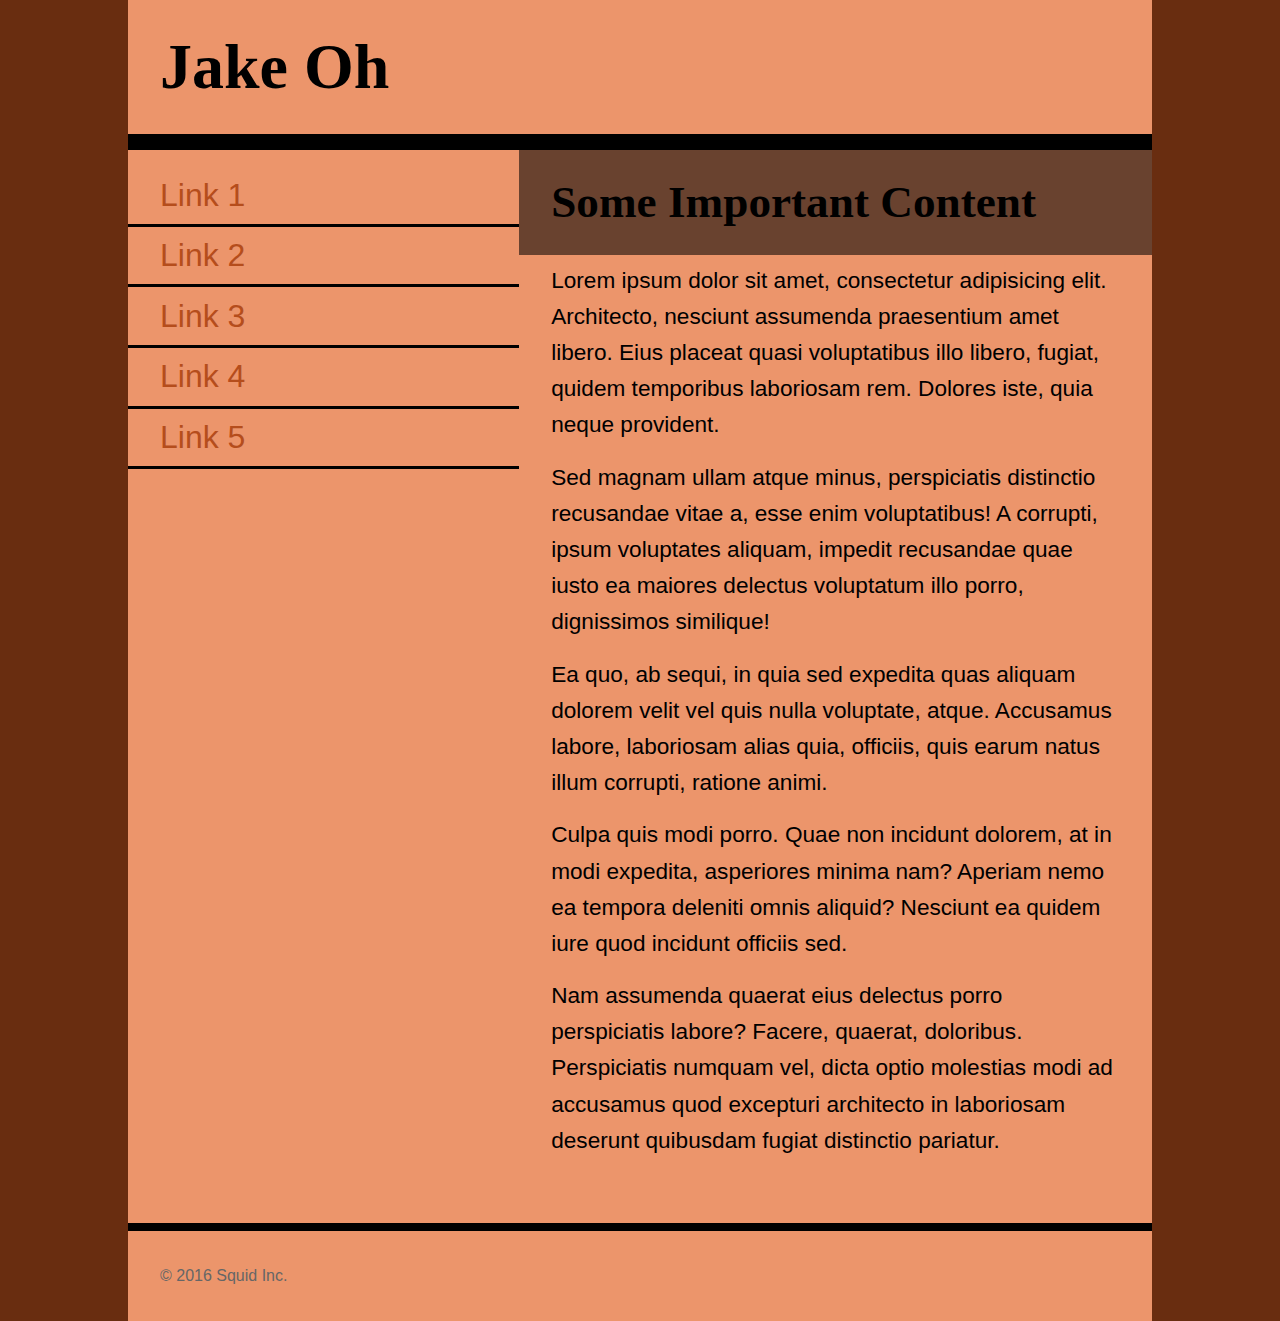
<file: MAD9013/Week4/colours/index.html>
<!DOCTYPE html>
<html lang="en">
<head>
    <meta charset="UTF-8">
    <title>Jake Oh</title>
    <!-- three pages are 
    index.html with a monochromatic colour scheme
    analogous.html with an analogous colour scheme
    complementary.html with a complementary colour scheme 
    
    Be sure to replace EVERY color or background-color or border-color that is black, 
    white, or grey with a colour from your scheme
    -->
    <meta name="viewpoint" content="width=device-width" />
    <style>
        *{
            padding: 0;
            margin: 0;
            box-sizing: border-box;
        }
        html{
            font-size: 16px;
            line-height: 1.6;
            font-family: Helvetica, Arial, sans-serif;
        }
        html,body{
            background-color: #692D10;
        }
        h1{
            font-family: Palatino, 'Palatino Linotype', 'Palatino LT STD', 'Book Antiqua', Georgia, serif;
            font-size: 3.998rem;
            padding:1rem 2rem;
        }
        h2{
            font-family: Palatino, 'Palatino Linotype', 'Palatino LT STD', 'Book Antiqua', Georgia, serif;
            font-size: 2.827rem;
            padding:1rem 2rem;
            border-color: #69422F;
            background-color: #69422F;
        }
        nav ul{
            padding:1rem 0;
        }
        nav li{
            font-size: 1.999rem;
            list-style-type: none;
        }
        nav li>a{
            display: block;
            text-decoration: none;
            border-bottom: 0.2rem solid black;
            padding: 0.2rem 2rem;
            color: #B54D1C;
        }
        nav li>a:hover,
        nav li>a:active{
            color: #E86324;
        }
        p{
            font-size: 1.414rem;
            padding:0.5rem 2rem;
        }
        main p:last-child{
            padding-bottom: 4rem;
        }
        .wrapper{
            width: 80%;
            max-width: 1200px;
            margin: 0 auto;
            background-color: #EC956B;
        }
        header{
            width:100%;
            border-bottom: 1rem solid black;
        }
        nav{
            float:left;
            width: 38.2%;
        }
        main{
            float:right;
            width: 61.8%; 
        }
        footer{
            clear:both;
            width: 100%;
            border-top: 0.5rem solid black;
        }
        footer p{
            font-size: 1rem;
            padding: 2rem;
            color: #666;
        }
    </style>
</head>
<body>
    <div class="wrapper">
        <header>
            <h1>Jake Oh</h1>
        </header>
        <nav>
            <ul>
                <li><a href="#">Link 1</a></li>
                <li><a href="#">Link 2</a></li>
                <li><a href="#">Link 3</a></li>
                <li><a href="#">Link 4</a></li>
                <li><a href="#">Link 5</a></li>
            </ul>
        </nav>
        <main>
            <h2>Some Important Content</h2>
            <p>Lorem ipsum dolor sit amet, consectetur adipisicing elit. Architecto, nesciunt assumenda praesentium amet libero. Eius placeat quasi voluptatibus illo libero, fugiat, quidem temporibus laboriosam rem. Dolores iste, quia neque provident.</p>
            <p>Sed magnam ullam atque minus, perspiciatis distinctio recusandae vitae a, esse enim voluptatibus! A corrupti, ipsum voluptates aliquam, impedit recusandae quae iusto ea maiores delectus voluptatum illo porro, dignissimos similique!</p>
            <p>Ea quo, ab sequi, in quia sed expedita quas aliquam dolorem velit vel quis nulla voluptate, atque. Accusamus labore, laboriosam alias quia, officiis, quis earum natus illum corrupti, ratione animi.</p>
            <p>Culpa quis modi porro. Quae non incidunt dolorem, at in modi expedita, asperiores minima nam? Aperiam nemo ea tempora deleniti omnis aliquid? Nesciunt ea quidem iure quod incidunt officiis sed.</p>
            <p>Nam assumenda quaerat eius delectus porro perspiciatis labore? Facere, quaerat, doloribus. Perspiciatis numquam vel, dicta optio molestias modi ad accusamus quod excepturi architecto in laboriosam deserunt quibusdam fugiat distinctio pariatur.</p>
        </main>
        <footer>
            <p>&copy; 2016 Squid Inc.</p>
        </footer>
    </div>
</body>
</html>
</file>
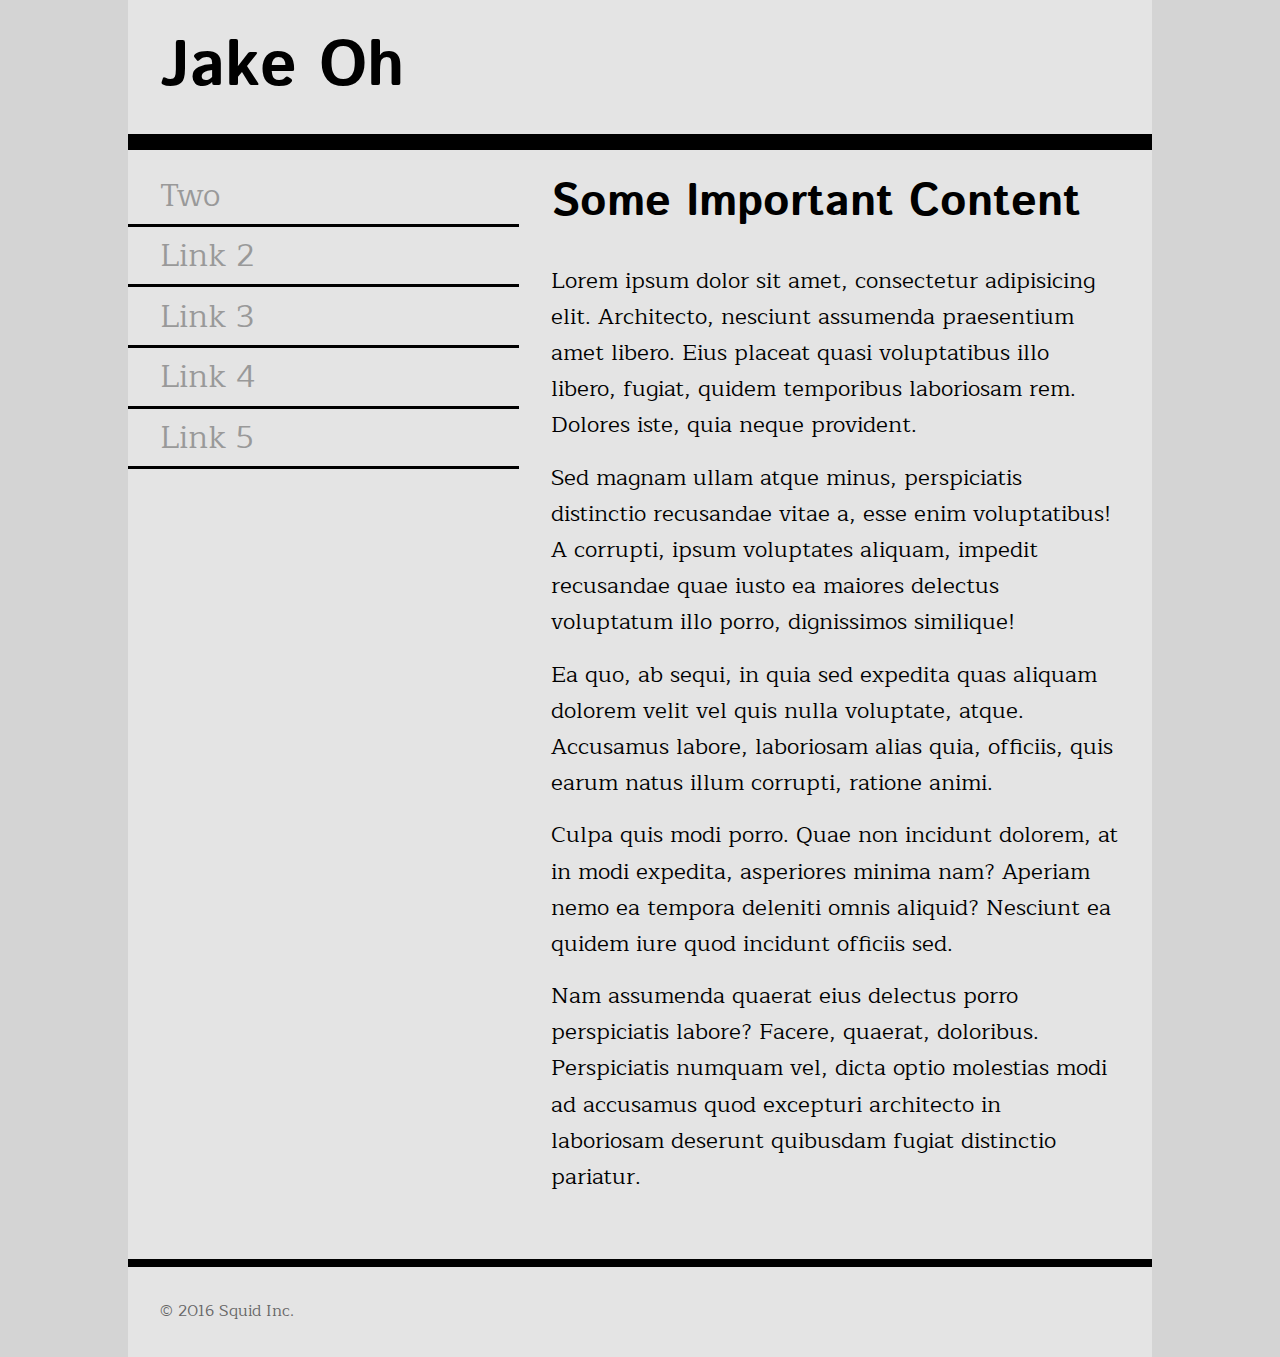
<file: MAD9013/Week6/fonts/index.html>
<!DOCTYPE html>
<html lang="en">
<head>
    <meta charset="UTF-8">
    <title>Font Assignment</title>
    <!-- two pages are 
    index.html with sans-serif headings and serif body text
    
    two.html with serif headings and sans-serif body text
    
    don't forget to add your google font <link> in the right place
    -->
    <meta name="viewpoint" content="width=device-width" />
    <link href="one.css" rel="stylesheet" type="text/css"/>
</head>
<body>
    <div class="wrapper">
        <header>
            <h1>Jake Oh</h1>
        </header>
        <nav>
            <ul>
                <li><a href="two.html">Two</a></li>
                <li><a href="#">Link 2</a></li>
                <li><a href="#">Link 3</a></li>
                <li><a href="#">Link 4</a></li>
                <li><a href="#">Link 5</a></li>
            </ul>
        </nav>
        <main>
            <h2>Some Important Content</h2>
            <p>Lorem ipsum dolor sit amet, consectetur adipisicing elit. Architecto, nesciunt assumenda praesentium amet libero. Eius placeat quasi voluptatibus illo libero, fugiat, quidem temporibus laboriosam rem. Dolores iste, quia neque provident.</p>
            <p>Sed magnam ullam atque minus, perspiciatis distinctio recusandae vitae a, esse enim voluptatibus! A corrupti, ipsum voluptates aliquam, impedit recusandae quae iusto ea maiores delectus voluptatum illo porro, dignissimos similique!</p>
            <p>Ea quo, ab sequi, in quia sed expedita quas aliquam dolorem velit vel quis nulla voluptate, atque. Accusamus labore, laboriosam alias quia, officiis, quis earum natus illum corrupti, ratione animi.</p>
            <p>Culpa quis modi porro. Quae non incidunt dolorem, at in modi expedita, asperiores minima nam? Aperiam nemo ea tempora deleniti omnis aliquid? Nesciunt ea quidem iure quod incidunt officiis sed.</p>
            <p>Nam assumenda quaerat eius delectus porro perspiciatis labore? Facere, quaerat, doloribus. Perspiciatis numquam vel, dicta optio molestias modi ad accusamus quod excepturi architecto in laboriosam deserunt quibusdam fugiat distinctio pariatur.</p>
        </main>
        <footer>
            <p>&copy; 2016 Squid Inc.</p>
        </footer>
    </div>
</body>
</html>
</file>
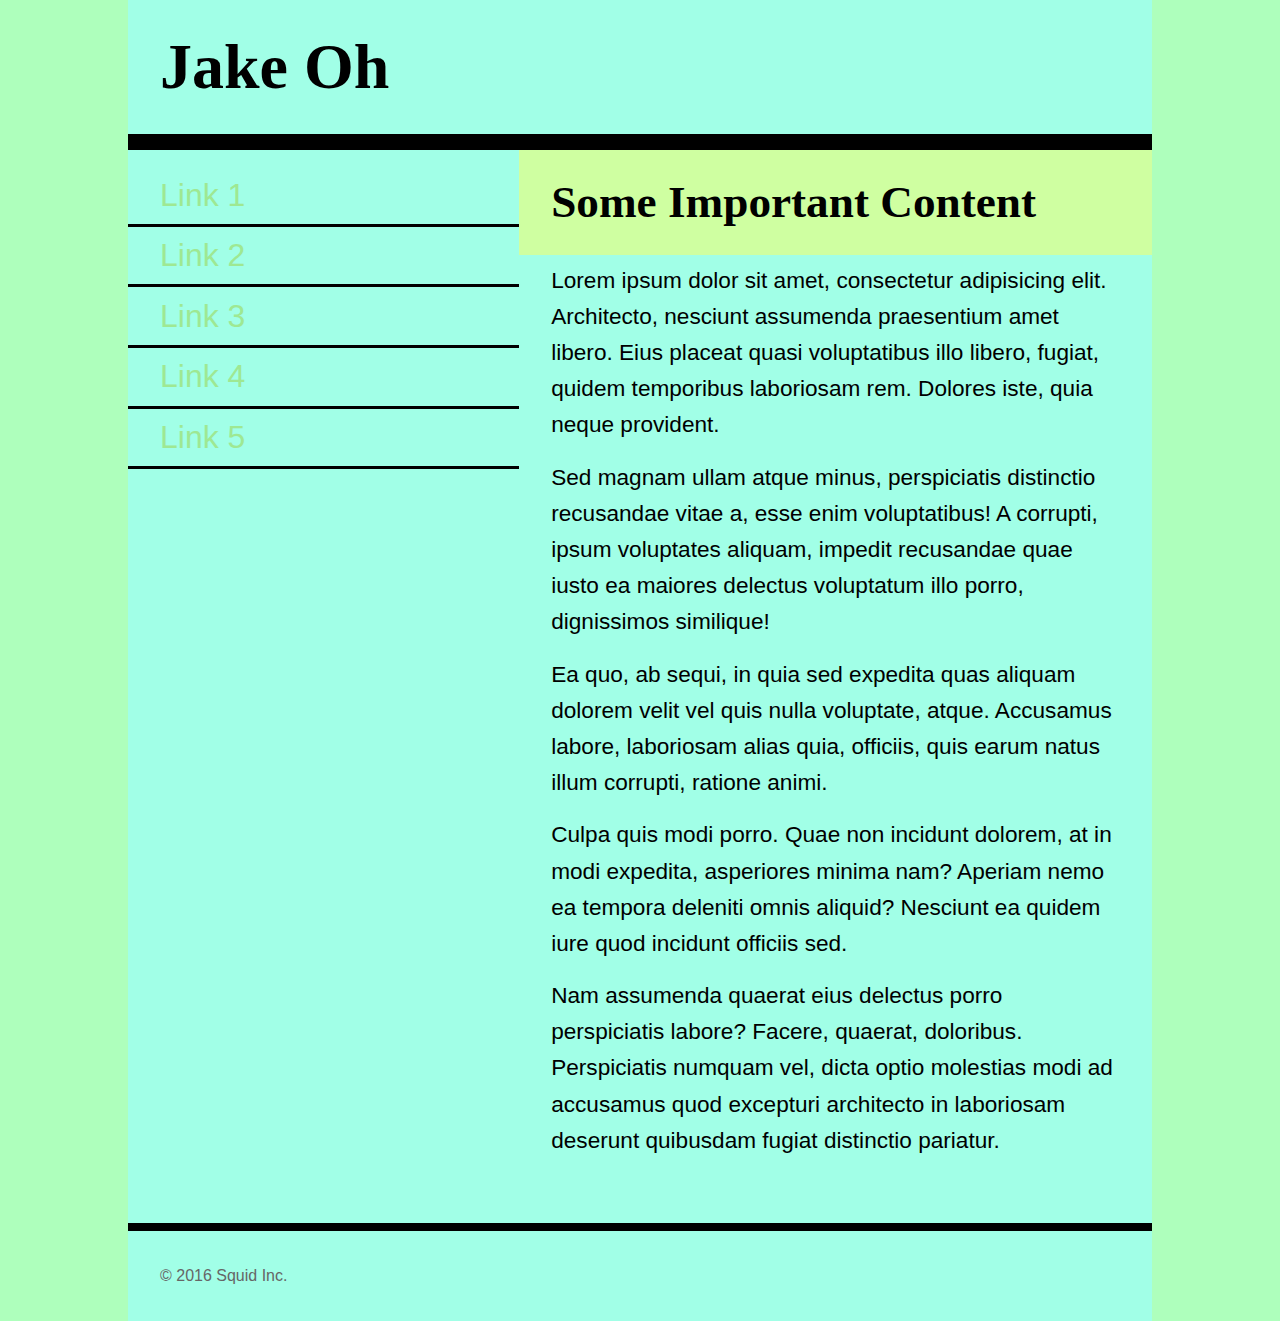
<file: MAD9013/Week4/colours/analogous.html>
<!DOCTYPE html>
<html lang="en">
<head>
    <meta charset="UTF-8">
    <title>Jake Oh</title>
    <!-- three pages are 
    index.html with a monochromatic colour scheme
    analogous.html with an analogous colour scheme
    complementary.html with a complementary colour scheme 
    
    Be sure to replace EVERY color or background-color or border-color that is black, 
    white, or grey with a colour from your scheme
    -->
    <meta name="viewpoint" content="width=device-width" />
    <style>
        *{
            padding: 0;
            margin: 0;
            box-sizing: border-box;
        }
        html{
            font-size: 16px;
            line-height: 1.6;
            font-family: Helvetica, Arial, sans-serif;
        }
        html,body{
            background-color: #AEFFBC;
        }
        h1{
            font-family: Palatino, 'Palatino Linotype', 'Palatino LT STD', 'Book Antiqua', Georgia, serif;
            font-size: 3.998rem;
            padding:1rem 2rem;
        }
        h2{
            font-family: Palatino, 'Palatino Linotype', 'Palatino LT STD', 'Book Antiqua', Georgia, serif;
            font-size: 2.827rem;
            padding:1rem 2rem;
            background-color: #CFFFA1; 
        } 
        nav ul{
            padding:1rem 0;
        }
        nav li{
            font-size: 1.999rem;
            list-style-type: none;
        }
        nav li>a{
            display: block;
            text-decoration: none;
            border-bottom: 0.2rem solid black;
            padding: 0.2rem 2rem;
            /*color: #999;*/
            color: #9EE893;
        }
        nav li>a:hover,
        nav li>a:active{
            color: #FFDFD2;
        }
        p{

            font-size: 1.414rem;
            padding:0.5rem 2rem;
            color: #000;
        }
        main p:last-child{
            padding-bottom: 4rem;
        }
        .wrapper{
            width: 80%;
            max-width: 1200px;
            margin: 0 auto;
            background-color:#A1FFE7;
                    /*#93E8B9;*/
        }
        header{
            width:100%;
            border-bottom: 1rem solid black;
        }
        nav{
            float:left;
            width: 38.2%;
        }
        main{
            float:right;
            width: 61.8%;
        }
        footer{
            clear:both;
            width: 100%;
            border-top: 0.5rem solid black;
        }
        footer p{
            font-size: 1rem;
            padding: 2rem;
            color: #666;
        }
    </style>
</head>
<body>
    <div class="wrapper">
        <header>
            <h1>Jake Oh</h1>
        </header>
        <nav>
            <ul>
                <li><a href="#">Link 1</a></li>
                <li><a href="#">Link 2</a></li>
                <li><a href="#">Link 3</a></li>
                <li><a href="#">Link 4</a></li>
                <li><a href="#">Link 5</a></li>
            </ul>
        </nav>
        <main>
            <h2>Some Important Content</h2>
            <p>Lorem ipsum dolor sit amet, consectetur adipisicing elit. Architecto, nesciunt assumenda praesentium amet libero. Eius placeat quasi voluptatibus illo libero, fugiat, quidem temporibus laboriosam rem. Dolores iste, quia neque provident.</p>
            <p>Sed magnam ullam atque minus, perspiciatis distinctio recusandae vitae a, esse enim voluptatibus! A corrupti, ipsum voluptates aliquam, impedit recusandae quae iusto ea maiores delectus voluptatum illo porro, dignissimos similique!</p>
            <p>Ea quo, ab sequi, in quia sed expedita quas aliquam dolorem velit vel quis nulla voluptate, atque. Accusamus labore, laboriosam alias quia, officiis, quis earum natus illum corrupti, ratione animi.</p>
            <p>Culpa quis modi porro. Quae non incidunt dolorem, at in modi expedita, asperiores minima nam? Aperiam nemo ea tempora deleniti omnis aliquid? Nesciunt ea quidem iure quod incidunt officiis sed.</p>
            <p>Nam assumenda quaerat eius delectus porro perspiciatis labore? Facere, quaerat, doloribus. Perspiciatis numquam vel, dicta optio molestias modi ad accusamus quod excepturi architecto in laboriosam deserunt quibusdam fugiat distinctio pariatur.</p>
        </main>
        <footer>
            <p>&copy; 2016 Squid Inc.</p>
        </footer>
    </div>
</body>
</html>
</file>
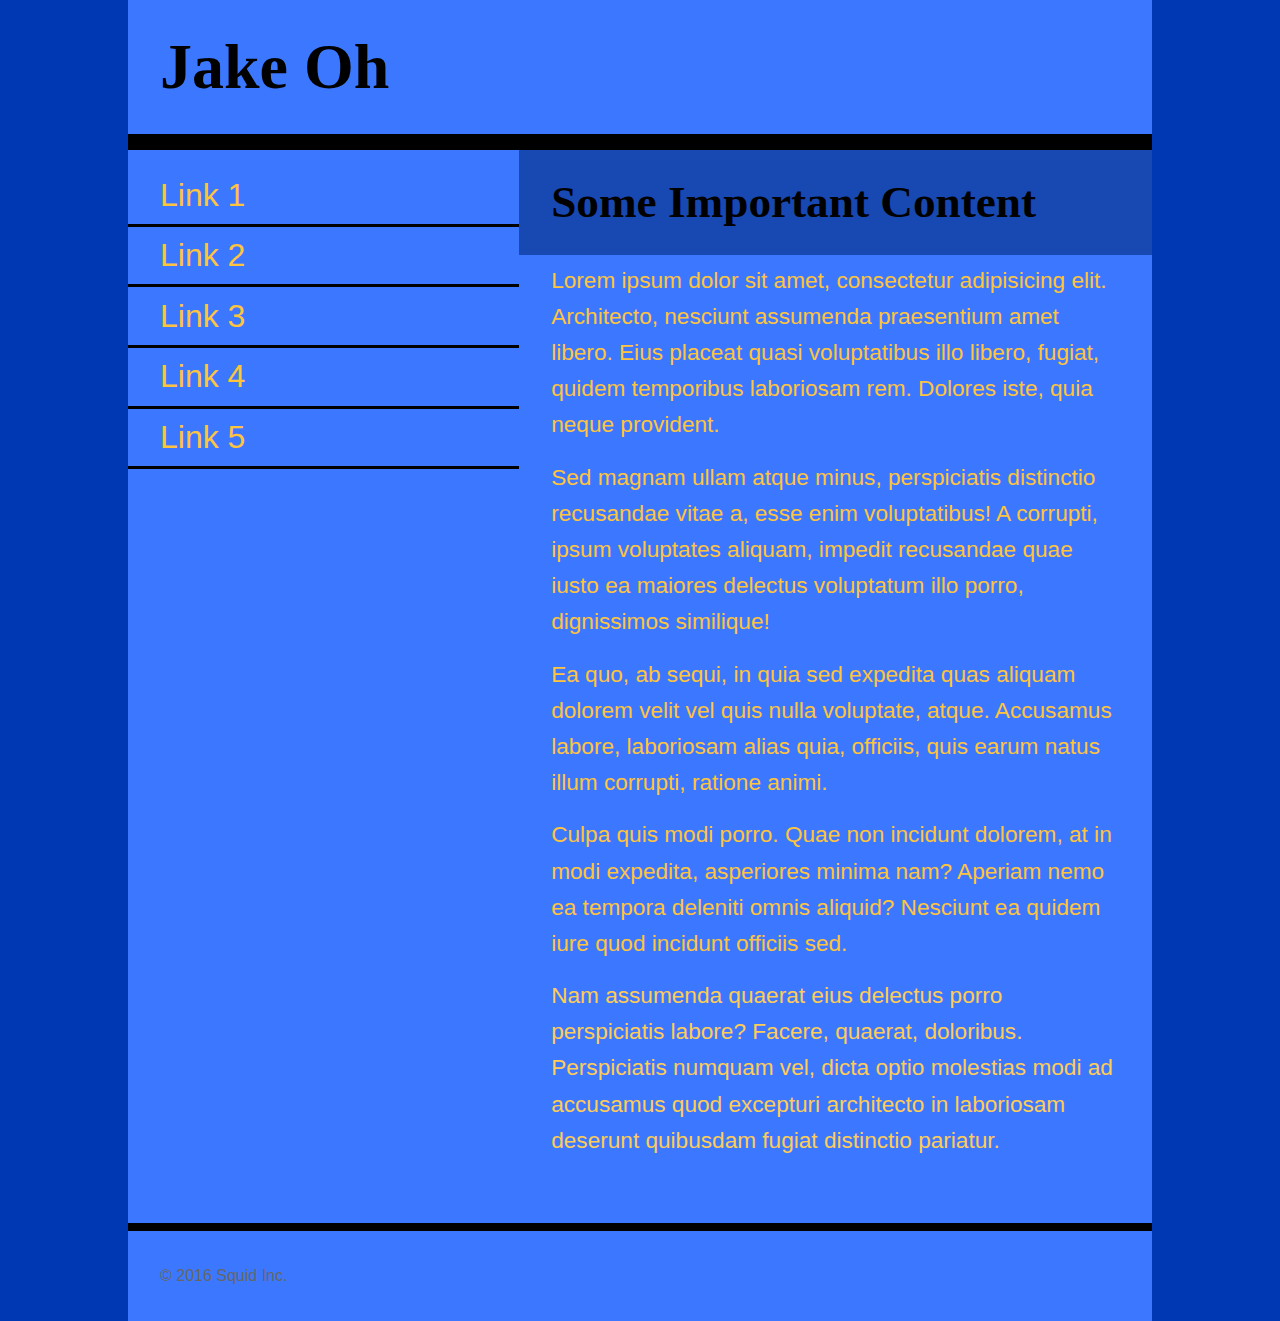
<file: MAD9013/Week4/colours/complementary.html>
<!DOCTYPE html>
<html lang="en">
<head>
    <meta charset="UTF-8">
    <title>Jake Oh</title>
    <!-- three pages are 
    index.html with a monochromatic colour scheme
    analogous.html with an analogous colour scheme
    complementary.html with a complementary colour scheme 
    
    Be sure to replace EVERY color or background-color or border-color that is black, 
    white, or grey with a colour from your scheme
    -->
    <meta name="viewpoint" content="width=device-width" />
    <style>
        *{
            padding: 0;
            margin: 0;
            box-sizing: border-box;
        }
        html{
            font-size: 16px;
            line-height: 1.6;
            font-family: Helvetica, Arial, sans-serif;
        }
        html,body{
            background-color: #0037B2;
        }
        h1{
            font-family: Palatino, 'Palatino Linotype', 'Palatino LT STD', 'Book Antiqua', Georgia, serif;
            font-size: 3.998rem;
            padding:1rem 2rem;
        }
        h2{
            font-family: Palatino, 'Palatino Linotype', 'Palatino LT STD', 'Book Antiqua', Georgia, serif;
            font-size: 2.827rem;
            padding:1rem 2rem;
            background-color: #1848B2;
        }
        nav ul{
            padding:1rem 0;
        }
        nav li{
            font-size: 1.999rem;
            list-style-type: none;
        }
        nav li>a{
            display: block;
            text-decoration: none;
            border-bottom: 0.2rem solid black;
            padding: 0.2rem 2rem;
            color: #FFC43C;
        }
        nav li>a:hover,
        nav li>a:active{
            color: #FFFFFF;
        }
        p{
            font-size: 1.414rem;
            padding:0.5rem 2rem;
            color:#FFC43C
        }
        main p:last-child{
            padding-bottom: 4rem;
            color:#FFcc55;
            border-color: #0037B2;
            /*background-color: #0037B2;*/
        }
        .wrapper{
            width: 80%;
            max-width: 1200px;
            margin: 0 auto;
            background-color: #3C78FF;
        }
        header{
            width:100%;
            border-bottom: 1rem solid #000;
        }
        nav{
            float:left;
            width: 38.2%;
        }
        main{
            float:right;
            width: 61.8%; 
        }
        footer{
            clear:both;
            width: 100%;
            border-top: 0.5rem solid black;
        }
        footer p{
            font-size: 1rem;
            padding: 2rem;
            color: #666;
        }
    </style>
</head>
<body>
    <div class="wrapper">
        <header>
            <h1>Jake Oh</h1>
        </header>
        <nav>
            <ul>
                <li><a href="#">Link 1</a></li>
                <li><a href="#">Link 2</a></li>
                <li><a href="#">Link 3</a></li>
                <li><a href="#">Link 4</a></li>
                <li><a href="#">Link 5</a></li>
            </ul>
        </nav>
        <main>
            <h2>Some Important Content</h2>
            <p>Lorem ipsum dolor sit amet, consectetur adipisicing elit. Architecto, nesciunt assumenda praesentium amet libero. Eius placeat quasi voluptatibus illo libero, fugiat, quidem temporibus laboriosam rem. Dolores iste, quia neque provident.</p>
            <p>Sed magnam ullam atque minus, perspiciatis distinctio recusandae vitae a, esse enim voluptatibus! A corrupti, ipsum voluptates aliquam, impedit recusandae quae iusto ea maiores delectus voluptatum illo porro, dignissimos similique!</p>
            <p>Ea quo, ab sequi, in quia sed expedita quas aliquam dolorem velit vel quis nulla voluptate, atque. Accusamus labore, laboriosam alias quia, officiis, quis earum natus illum corrupti, ratione animi.</p>
            <p>Culpa quis modi porro. Quae non incidunt dolorem, at in modi expedita, asperiores minima nam? Aperiam nemo ea tempora deleniti omnis aliquid? Nesciunt ea quidem iure quod incidunt officiis sed.</p>
            <p>Nam assumenda quaerat eius delectus porro perspiciatis labore? Facere, quaerat, doloribus. Perspiciatis numquam vel, dicta optio molestias modi ad accusamus quod excepturi architecto in laboriosam deserunt quibusdam fugiat distinctio pariatur.</p>
        </main>
        <footer>
            <p>&copy; 2016 Squid Inc.</p>
        </footer>
    </div>
</body>
</html>
</file>
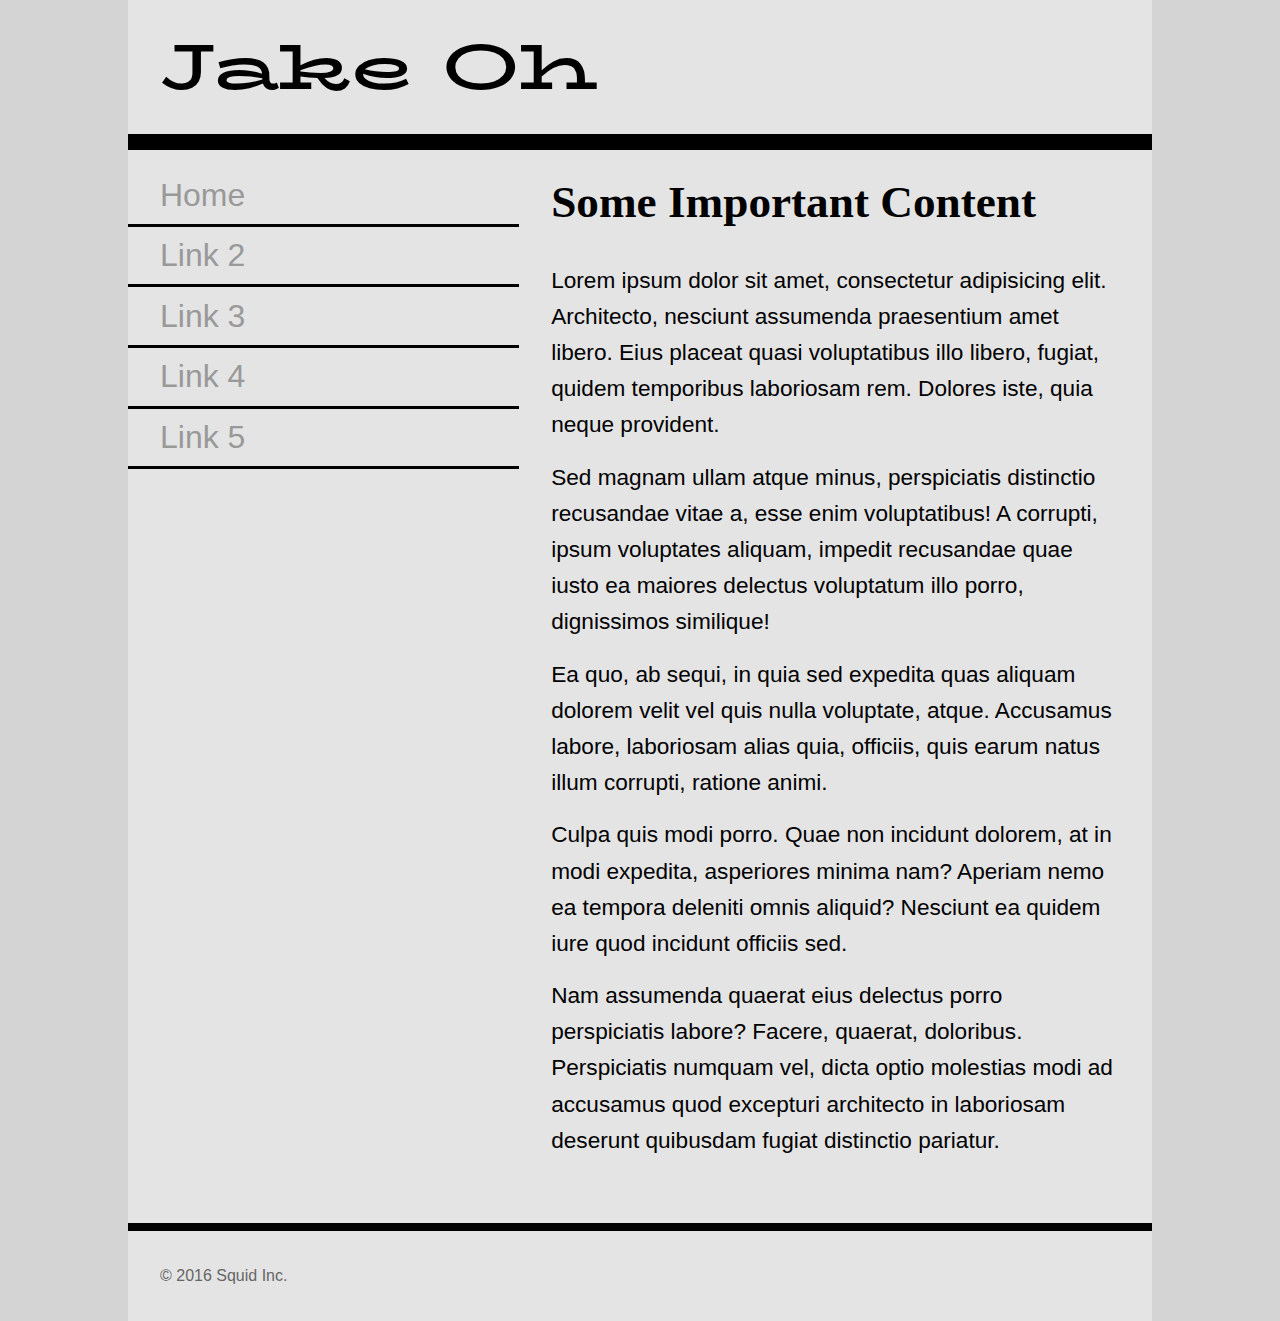
<file: MAD9013/Week6/fonts/two.html>
<!DOCTYPE html>
<html lang="en">
<head>
    <meta charset="UTF-8">
    <title>Font Assignment</title>
    <!-- two pages are 
    index.html with sans-serif headings and serif body text
    
    two.html with serif headings and sans-serif body text
    
    don't forget to add your google font <link> in the right place
    -->
    <meta name="viewpoint" content="width=device-width" />
    <link href="two.css" rel="stylesheet" type="text/css"/>
</head>
<body>
    <div class="wrapper">
        <header>
            <h1>Jake Oh</h1>
        </header>
        <nav>
            <ul>
                <li><a href="index.html"> Home</a></li>
                <li><a href="#">Link 2</a></li>
                <li><a href="#">Link 3</a></li>
                <li><a href="#">Link 4</a></li>
                <li><a href="#">Link 5</a></li>
            </ul>
        </nav>
        <main>
            <h2>Some Important Content</h2>
            <p>Lorem ipsum dolor sit amet, consectetur adipisicing elit. Architecto, nesciunt assumenda praesentium amet libero. Eius placeat quasi voluptatibus illo libero, fugiat, quidem temporibus laboriosam rem. Dolores iste, quia neque provident.</p>
            <p>Sed magnam ullam atque minus, perspiciatis distinctio recusandae vitae a, esse enim voluptatibus! A corrupti, ipsum voluptates aliquam, impedit recusandae quae iusto ea maiores delectus voluptatum illo porro, dignissimos similique!</p>
            <p>Ea quo, ab sequi, in quia sed expedita quas aliquam dolorem velit vel quis nulla voluptate, atque. Accusamus labore, laboriosam alias quia, officiis, quis earum natus illum corrupti, ratione animi.</p>
            <p>Culpa quis modi porro. Quae non incidunt dolorem, at in modi expedita, asperiores minima nam? Aperiam nemo ea tempora deleniti omnis aliquid? Nesciunt ea quidem iure quod incidunt officiis sed.</p>
            <p>Nam assumenda quaerat eius delectus porro perspiciatis labore? Facere, quaerat, doloribus. Perspiciatis numquam vel, dicta optio molestias modi ad accusamus quod excepturi architecto in laboriosam deserunt quibusdam fugiat distinctio pariatur.</p>
        </main>
        <footer>
            <p>&copy; 2016 Squid Inc.</p>
        </footer>
    </div>
</body>
</html>
</file>
<file: MAD9013/Week6/fonts/one.css>
/*San-serif Header*/
@import url('https://fonts.googleapis.com/css?family=Istok+Web');

/*Serif body*/
@import url('https://fonts.googleapis.com/css?family=Maitree');
/*@import url('https://fonts.googleapis.com/css?family=Shrikhand');*/
*{
    padding: 0;
    margin: 0;
    box-sizing: border-box;
}
html{
    font-size: 16px;
    line-height: 1.6;
    font-family: serif;
}

html,body{
    background-color: #d4d4d4;
    font-family: 'Maitree','Georgia', serif;
/*    font-family: 'Shrikhand', 'Georgia',cursive;*/
}
h1{
    font-family: 'Istok Web', 'Arial', sans-serif;
    font-size: 3.998rem;
    padding:1rem 2rem;
}
h2{
/*    font-family: sans-serif;*/
    font-family: 'Istok Web', 'Arial', sans-serif;
    font-size: 2.827rem;
    padding:1rem 2rem;
}
nav ul{
    padding:1rem 0;
}
nav li{
    font-size: 1.999rem;
    list-style-type: none;
}
nav li>a{
    display: block;
    text-decoration: none;
    border-bottom: 0.2rem solid black;
    padding: 0.2rem 2rem;
    color: #999;
}
nav li>a:hover,
nav li>a:active{
    color: #222;
}
p{
    font-size: 1.414rem;
    padding:0.5rem 2rem;
}
main p:last-child{
    padding-bottom: 4rem;
}
.wrapper{
    width: 80%;
    max-width: 1200px;
    margin: 0 auto;
    background-color: #e4e4e4;
}

header{
    width:100%;
    border-bottom: 1rem solid black;
    font-family: 'Istok Web', 'Arial', sans-serif;
}
nav{
    float:left;
    width: 38.2%;
}
main{
    float:right;
    width: 61.8%;
}
footer{
    clear:both;
    width: 100%;
    border-top: 0.5rem solid black;
}
footer p{
    font-size: 1rem;
    padding: 2rem;
    color: #666;
}
</file>
<file: MAD9013/Week6/fonts/two.css>
/*San-serif*/
@import url(https://fonts.googleapis.com/css?family=Jura);
/*Serif*/
@import url(https://fonts.googleapis.com/css?family=BioRhyme+Expanded);
*{
    padding: 0;
    margin: 0;
    box-sizing: border-box;
}
html{
    font-size: 16px;
    line-height: 1.6;
    font-family: sans-serif;
}

html,body{
    background-color: #d4d4d4;
    font-family: 'Jura'','Arial, sans-serif;
}
h1{
/*    font-family: serif;*/
    font-family: 'BioRhyme Expanded', 'Times New Roman',serif;
    font-size: 3.998rem;
    padding:1rem 2rem;
}
h2{
    font-family: serif;
    font-size: 2.827rem;
    padding:1rem 2rem;
}
nav ul{
    padding:1rem 0;
}
nav li{
    font-size: 1.999rem;
    list-style-type: none;
}
nav li>a{
    display: block;
    text-decoration: none;
    border-bottom: 0.2rem solid black;
    padding: 0.2rem 2rem;
    color: #999;
}
nav li>a:hover,
nav li>a:active{
    color: #222;
}
p{
    font-size: 1.414rem;
    padding:0.5rem 2rem;
}
main p:last-child{
    padding-bottom: 4rem;
}
.wrapper{
    width: 80%;
    max-width: 1200px;
    margin: 0 auto;
    background-color: #e4e4e4;
}
/*Serif*/


header{
    width:100%;
    border-bottom: 1rem solid black;
    font-family: 'BioRhyme Expanded', 'Times New Roman',serif;
}
nav{
    float:left;
    width: 38.2%;
}
main{
    float:right;
    width: 61.8%;
}
footer{
    clear:both;
    width: 100%;
    border-top: 0.5rem solid black;
}
footer p{
    font-size: 1rem;
    padding: 2rem;
    color: #666;
}
</file>
